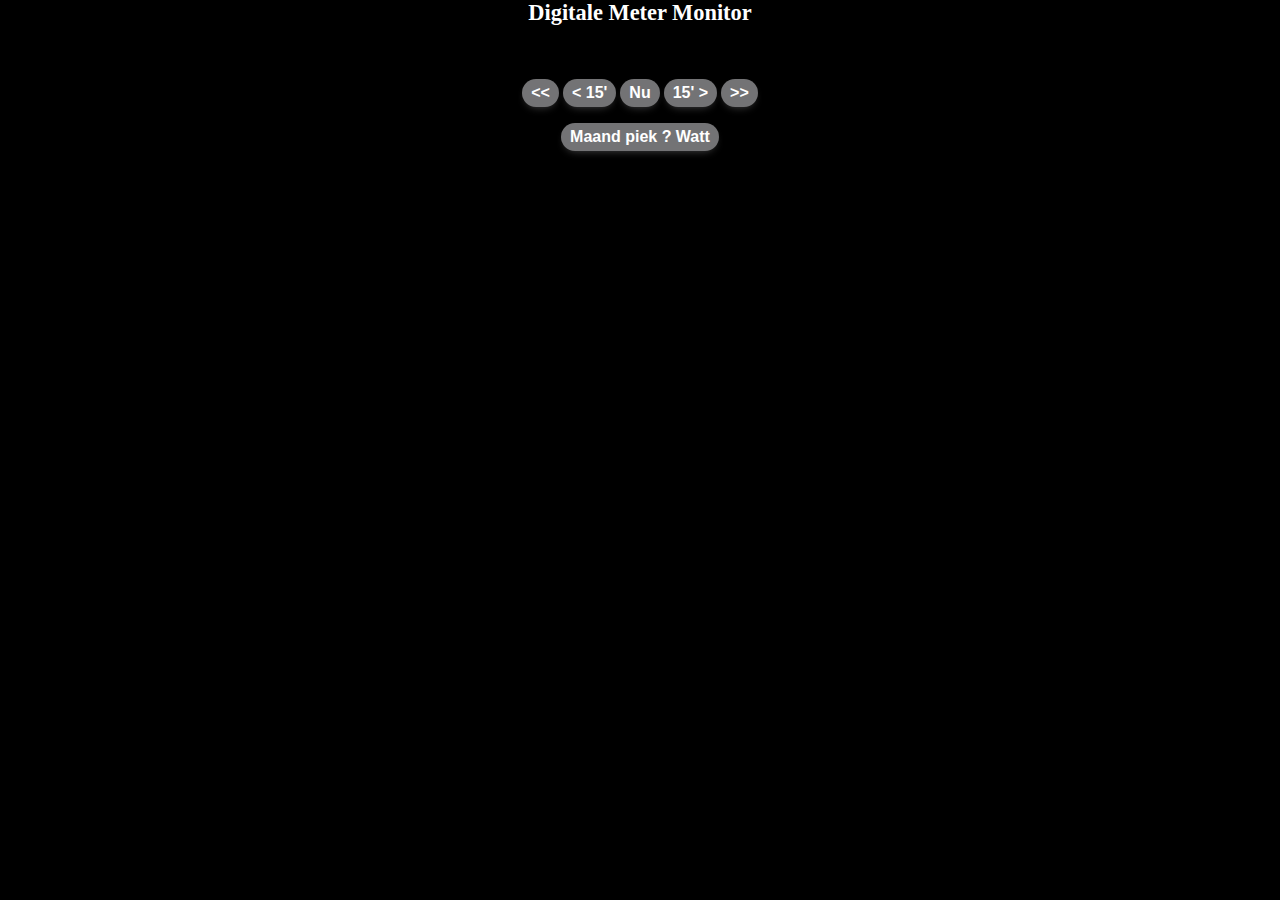
<file: data/index.html>
<html>
<head>
  <meta name="viewport" content="width=device-width, initial-scale=1">
  <script src="https://code.highcharts.com/11.0/highcharts.js"></script>
  <script src="dark-unica.js"></script>
  <script src="https://code.highcharts.com/11.0/modules/accessibility.js"></script>
  <style>
    html {
      font-family: Verdana, sans-serif; 
      display: inline-block; 
      text-align: center;
      font-size: 16px
    }
    body {
      font-family: Verdana;
      min-width: 250px; 
    	height: 400px;
      margin: 0 auto;
      background-color: black;
      color: white
    }
    h2 {
      font-family: Verdana;
      font-size: 1.4rem;
      text-align: center;
    }
    h3 {
      font-family: Verdana;
      font-size: 1.2rem;
      text-align: center;
    }
    button {
      background: #737375;
      border-radius: 999px;
      box-shadow: #484849 0 4px 8px -4px;
      box-sizing: border-box;
      color: #FFFFFF;
      cursor: pointer;
      font-family: Verdana,sans-serif;
      font-size: 16px;
      font-weight: 700;
      line-height: 20px;
      opacity: 1;
      outline: 0 solid transparent;
      padding: 4px 9px;
      user-select: none;
      -webkit-user-select: none;
      touch-action: manipulation;
      width: fit-content;
      word-break: break-word;
      border: 0;
    }
  </style>
</head>
<body>
  <h2>Digitale Meter Monitor</h2>
  
  <h3><span id="current_quarter_title"></span></h3>
  <tr></tr>
  <div id="chart-watts" class="container"></div>
  <br>
  <p style="text-align: center;">
  <button id="previous_day_button" onclick="showPreviousDay()">&lt;&lt;</button>
  <button id="previous_quarter_button" onclick="showPreviousQuarter()">&lt; 15'</button>
  <button id="current_quarter_button" onclick="showCurrentQuarter()"> Nu </button>
  <button id="next_quarter_button" onclick="showNextQuarter()">15' &gt;</button>
  <button id="next_day_button" onclick="showNextDay()">&gt;&gt;</button>
  <p>
    <button id="month_peak_details_button" onclick="showMonthPeak()">
      Maand piek </label><span id="month_quarter_peak_power"> ? </span><label> Watt </label>
    </button>
  </p>
</body>
<script>

// TODO:
// Disable forward / backward buttons when not applicable 
// Foresee 1h / 1day back/ forward buttons. 

const dateTimeLang = "NL-be"

const data_format_options = { weekday: 'long', year: 'numeric', month: 'numeric', day: 'numeric' };

function capitalizeFirst(some_text) {
  return some_text.charAt(0).toUpperCase() + some_text.slice(1);
}
function formatDateTime(datetime) {
  return capitalizeFirst(datetime.toLocaleDateString(dateTimeLang, data_format_options)) + " "+  datetime.toLocaleTimeString(dateTimeLang);
}

function quarterIdToDateTime(quarter_id) {
  // Note QuarterID is a local time encoded quarter start ....
  var year = 2000 + ((quarter_id & 0xFF000000) >>> 24);
  var month = (quarter_id & 0x00FF0000) >>> 16;
  var day = (quarter_id & 0x0000FF00) >>> 8;
  var quarter_in_the_day = quarter_id & 0x0000007F; // 7F due to highest bit == Summer time indication....
  var is_summer_time = quarter_id & 0x80 ? 1 : 0;
  // Hour is set back to match UTC from Europe CET Time
  var hour = (quarter_in_the_day >>> 2) -1 -1 * is_summer_time ;
  var quarter = quarter_in_the_day & 0x03; // last 2 bits 0..3 for the quarter
  var quarter_date_time = new Date(Date.UTC(year, month -1, day, hour , quarter * 15, 0, 0));
  return quarter_date_time;
}

function dateTimeToQuarterId(quarter_date_time) {
  var year = quarter_date_time.getFullYear() - 2000; // 0..255 is coverred only...will do. 
  var month = quarter_date_time.getMonth() + 1; // 1..12
  var day = quarter_date_time.getDate(); // 1..31
  var is_summer_time = quarter_date_time.getTimezoneOffset() == -120 ? true : false; // In Summer time we are 2 hours before the sun.  
  var quarter_in_the_day = Math.floor((quarter_date_time.getHours() * 60 + quarter_date_time.getMinutes())/15); // 0..95 
  var quarter_id = (year << 24) + (month << 16) + (day << 8) + quarter_in_the_day + (is_summer_time ? 0x00000080 : 0)
  return quarter_id; 
}

// returns a datetime more in the future or in the past based on the given day fraction. 
// A day fraction of 0.5 would advance 12 hours. 
// This fraction can be negative as well to go back 12 hours. 
// The fraction can also include whole days.  
function addFractionToDatetime(date, fractionOfDay) {
    const millisecondsInDay = 24 * 60 * 60 * 1000; // Total milliseconds in a day
    const millisecondsToAdd = fractionOfDay * millisecondsInDay;
    
    // Get the current timestamp of the date and add the milliseconds
    const newTimestamp = date.getTime() + millisecondsToAdd;

    // Create a new Date object with the updated timestamp
    const newDate = new Date(newTimestamp);

    return newDate;
}

function adjustQuarterForDayFraction(quarter_id, day_fraction) {
  var datetime = quarterIdToDateTime(quarter_id)
  datetime = addFractionToDatetime(datetime, day_fraction);
  new_quarter_id = dateTimeToQuarterId(datetime)
  return new_quarter_id
}

function quarterFormatTime(quarter_date_time) {
  return quarter_date_time.toLocaleTimeString(dateTimeLang, {hour: '2-digit', minute:'2-digit'})
}



function formatQuarterIdDateTimeSpan(quarter_id, include_day = false) {
  var q_begin_date_time = quarterIdToDateTime(quarter_id);
  var q_end_date_time = quarterIdToDateTime(quarter_id+1);
  var result = "";
  if (include_day) {
    result = capitalizeFirst(q_begin_date_time.toLocaleDateString(dateTimeLang, data_format_options)) + " ";
  }
  return result + quarterFormatTime(q_begin_date_time);
}

var last_quarter_id = 0; 

function updateLegendLabel() {
  var chrt = !this.chart ? this : this.chart;
  chrt.update({
    legend: {
      labelFormatter: function() {
        var lastVal = this.yData[this.yData.length - 1],
          chart = this.chart,
          xAxis = this.xAxis,
          points = this.points,
          avg = 0,
          counter = 0,
          kWh = 0

        
        this.yData.forEach(function(val) { counter++; avg += val; kWh += val*5/3600000 } );
        if (counter != 0) {
          avg /= counter;
        } else {
          lastVal = 0;
        }
           

        color = "#808000"
        if (avg > 500) {
          color = "#80FF80"
        }
        if (avg> 2000) {
          color = "#00FF00"
        }
        if (avg> 2500) {
          color = "#FFA500"
        }

        return this.name + '<br>' + 'Laatst: ' + Math.abs(lastVal) + ' Watt<br>' +
          '<span style="color: ' + color + '">Gem: ' + Math.abs(avg).toFixed(0) + ' Watt</span><br/>' +
          'Tot: ' + kWh.toFixed(3) + ' kWh'
      }
    }
  });
}

 
Highcharts.setOptions({
	global: { 
		useUTC: false // true by default
	},
  chart: {
        style: {
            fontFamily: 'Verdana'
        }
    }
});

var chartT = new Highcharts.Chart({
  global: {  useUTC: false 	},
  chart:{ 
    renderTo : 'chart-watts'
  },
  title: { text: '' },
  loading: {
    labelStyle: { color: 'white' },
    style: {"position": "absolute", "backgroundColor": "#000000", "opacity": 1.0, "textAlign": "center"}
  },
  series: [{
    name: 'Verbruik',
    data: [],
    legend: {
      enabled: true
    },
    zones: [
      {
        value: 500,
        color: '#80FF80' //light green
      },
      {
        value: 2000,
        color: '#00FF00'  // dark green
      }, 
      {
        value: 2500,      // orange  
        color: '#FFA500'
      },
      {
        value: 3500,      // red 
        color: '#FF0000'
      },
      {
        color: '#FF00FF'  // purple
      }
    ]
  }, 
  {
    name: 'Productie',
    data: [],
    color: '#808000'
  }
  ],
  plotOptions: {
    line: { animation: false,
      dataLabels: { 
        enabled: false, 
      }
    },
    series: { color: '#059e8a' }
  },
  xAxis: {    
    title: { text: 'Minuten'},
    type: "datetime",
    tickInterval: 1000*120, // every two minutes a mark
    labels: {
      formatter: function(){
        var minutes = Highcharts.dateFormat('%M', this.value);          
        return minutes;
      },
    },
    events: {
      afterSetExtremes: updateLegendLabel
    }
  },
  yAxis: {
    title: { text: 'Vermogen (Watt)' }
  },
  tooltip: {
    formatter: function() {
      return '<b>' + this.series.name + '</b><br/>' +
              Highcharts.dateFormat('%H:%M:%S', this.x) + ' &nbsp; ' +
              '<span style="color:' + this.color + '">' +  this.y  + '</span>' + ' Watt';
    }
  },
  credits: { enabled: true },
  backgroundColor: 'black'
});



function retrieveQuarterValuesFromESP(pre_update=false) {
  var xhttp = new XMLHttpRequest();
  if (pre_update) {
    var quarter_id = fetch_quarter
    if (quarter_id == 0) {
      quarter_id == last_quarter_id
    }
    last_quarter_id = quarter_id
    document.getElementById('current_quarter_title').innerHTML = formatQuarterIdDateTimeSpan(quarter_id, true);
    var quarter_date_time = quarterIdToDateTime(quarter_id);
    chartT.showLoading("Metingen ophalen...");
    for (serie = 0; serie < chartT.series.length; serie++) {
      while (chartT.series[serie].data.length > 0) {
        chartT.series[serie].data[0].remove(false);
      }        
    } 
    chartT.xAxis[0].setExtremes();   
    chartT.redraw(false);
  }

  xhttp.onreadystatechange = function() {
    if (this.readyState == 4) {
      if (this.status == 404) {
        chartT.hideLoading();
        chartT.showLoading("Geen metingen gevonden");
        chartT.redraw(false);
      }
      if (this.status == 200) {
        var data = JSON.parse(this.responseText);
        var quarter_id = data.quarter_id
        // Java script will see this as a local time, which is ok for a current quarter, but not if this would be historic data....
        var quarter_date_time = quarterIdToDateTime(quarter_id);
    

        if (last_quarter_id != quarter_id) {
          last_quarter_id = quarter_id; 
          // Update heading with time
          document.getElementById('current_quarter_title').innerHTML = formatQuarterIdDateTimeSpan(quarter_id, true);

          // Update the X-Axis
          chartT.xAxis[0].setExtremes(quarter_date_time.getTime(), quarter_date_time.getTime() + (15 *60 * 1000), true)
          retrieveMonthPeakInfoFromESP();
        }

        // Remove from all series all data - no redraw
        for (serie = 0; serie < chartT.series.length; serie++) {
          while (chartT.series[serie].data.length > 0) {
            chartT.series[serie].data[0].remove(false);
          }        
        }      
        for (i = 0; i < data.consumed_power_interval_avgs.length; i++) {
          var consumed_power  = data.consumed_power_interval_avgs[i];
          var produced_power  = data.produced_power_interval_avgs[i];
          point_time = quarter_date_time.getTime() + (1000 * i * data.interval_secs)
          if (consumed_power!=null) {          
            chartT.series[0].addPoint([point_time, consumed_power], false, false, false);
          }
          if (produced_power!=null) {          
            chartT.series[1].addPoint([point_time, produced_power], false, false, false);
          }
        }
        chartT.xAxis[0].setExtremes(quarter_date_time.getTime(), quarter_date_time.getTime() + 15*60*1000, false);     
        chartT.hideLoading();
        chartT.redraw(false); // false -> no animation. 
      }
    }
  };
  
  url = getQuarterDataFetchUrl();
    
  xhttp.open("GET", url, true);
  xhttp.send();
}

function getBaseUrl() {  
  root_part_of_url = window.location.origin
  if (window.location.origin.startsWith("http://localhost")) {
    root_part_of_url = "http://powerbeesie.local"
  }
  return root_part_of_url;

}

var fetchable_quarters = []

// Method to ask for which quarters of the current day there is quarter data. 
// This method is not used anymore, because we now handle 404 and use loading messages on the chart
function retrieveFetchableQuartersFromESP() {
  var xhttp = new XMLHttpRequest();
  xhttp.onreadystatechange = function() {
    if (this.readyState == 4 && this.status == 200) {
      var data = JSON.parse(this.responseText);
      fetchable_quarters = data.quarters;
      console.log("fetchable quarters:" + fetchable_quarters);
      document.getElementById("previous_quarter_button").disabled = fetchable_quarters.length == 0
    }
  }

  // Start with using the current day to ask the quarters
  // Later we can perhaps substract how far in the past we are looking. (potentially to other days, months, years)
  var dateObj = new Date();
  var month = dateObj.getMonth() + 1; //months from 1-12
  var day = dateObj.getDate();
  var year = dateObj.getFullYear();

  var url = getBaseUrl() + `/historic/quarters?year=${year}&month=${month}&day=${day}`;  
   
  xhttp.open("GET", url, true);
  xhttp.send();
}

var month_peak_quarter = 0;

function retrieveMonthPeakInfoFromESP() {
  var xhttp = new XMLHttpRequest();
  xhttp.onreadystatechange = function() {
    if (this.readyState == 4 && this.status == 200) {
      var data = JSON.parse(this.responseText);
      var quarter_id = data.peak.quarter_id;
      month_peak_quarter = quarter_id;
      document.getElementById('month_quarter_peak_power').innerHTML = data.peak.power.toString()
      // document.getElementById('month_quarter_peak_moment').innerHTML = formatQuarterIdDateTimeSpan(quarter_id, true);
    }
  }
  var url = getBaseUrl() + "/current/month/peak";  
   
  xhttp.open("GET", url, true);
  xhttp.send();
}

// 0 indicates the current quarter
var fetch_quarter = 0; 

function getQuarterDataFetchUrl() {

  if (fetch_quarter == 0) {
    var url =  new URL(getBaseUrl() + "/current/quarter");  
    return url
  }

  // calculate the year / month / day / remainder hhmmS or hhmmW from fetch_quarter
  var year = 2000 + ((fetch_quarter & 0xFF000000) >>> 24);
  var month = (fetch_quarter & 0x00FF0000) >>> 16;
  var day = (fetch_quarter & 0x0000FF00) >>> 8;
  var quarter_in_the_day = fetch_quarter & 0x0000007F; // 7F due to highest bit == Summer time indication....
  var is_summer_time = fetch_quarter & 0x80 ? true : false;
  var hour = (quarter_in_the_day >>> 2);  // hour is kept in local time here....
  var quarter_in_the_hour = quarter_in_the_day % 4;

  console.log("fetch quarter" + fetch_quarter + " year:" + year + "m:" +month +"d:" +day)

  var short_quarter =  String(hour).padStart(2, 0) + String(quarter_in_the_hour*15).padStart(2, 0) + (is_summer_time ? "S" : "W");
  var year_month_day_path = year + "/" + String(month).padStart(2, '0') + "/" + String(day).padStart(2,0);
  // form the url out of this. 
  var url = new URL(getBaseUrl()  + "/meter/" + year_month_day_path + "/" + short_quarter + ".json");
  return url
}

var current_interval_timer = 0;
showCurrentQuarter();

function showCurrentQuarter() {
  fetch_quarter = 0;
  if (!current_interval_timer) {
    current_interval_timer = setInterval( retrieveQuarterValuesFromESP, 5000 ) ;
  }
  retrieveQuarterValuesFromESP();
}

function showAdjustedQuarterByDayFraction(day_fraction) {
  if (current_interval_timer) {
    clearInterval(current_interval_timer);
    current_interval_timer = 0;
  }

  if (last_quarter_id == 0) {
    showCurrentQuarter(); 
    console.log("no current quarter -> reloading")
    return; 
  }

  fetch_quarter = adjustQuarterForDayFraction( last_quarter_id, day_fraction)

  // if the quarter to fetch is bigger than the current day, go for a normal showCurrentQuarter way. 
  if (fetch_quarter >= dateTimeToQuarterId(new Date())) {
    console.log("datetime is current or in the future")
    showCurrentQuarter();
    return;
  }

  retrieveQuarterValuesFromESP(pre_update=true);
}

function showPreviousQuarter() {
  console.log("Hello !")
  showAdjustedQuarterByDayFraction(-1/96)
}

function showPreviousDay() {
  showAdjustedQuarterByDayFraction(-1)
}

function showPreviousWeek() {
  showAdjustedQuarterByDayFraction(-7)
}

function showNextQuarter() {
  showAdjustedQuarterByDayFraction(1/96)
}

function showNextDay() {
  showAdjustedQuarterByDayFraction(1)
}

function showNextWeek() {
  showAdjustedQuarterByDayFraction(7)
}


function showMonthPeak() {
  if (current_interval_timer) {
    clearInterval(current_interval_timer);
    current_interval_timer = 0;
  }
  fetch_quarter = month_peak_quarter; 
  retrieveQuarterValuesFromESP(pre_update=true);
}

</script>
</html>
</file>
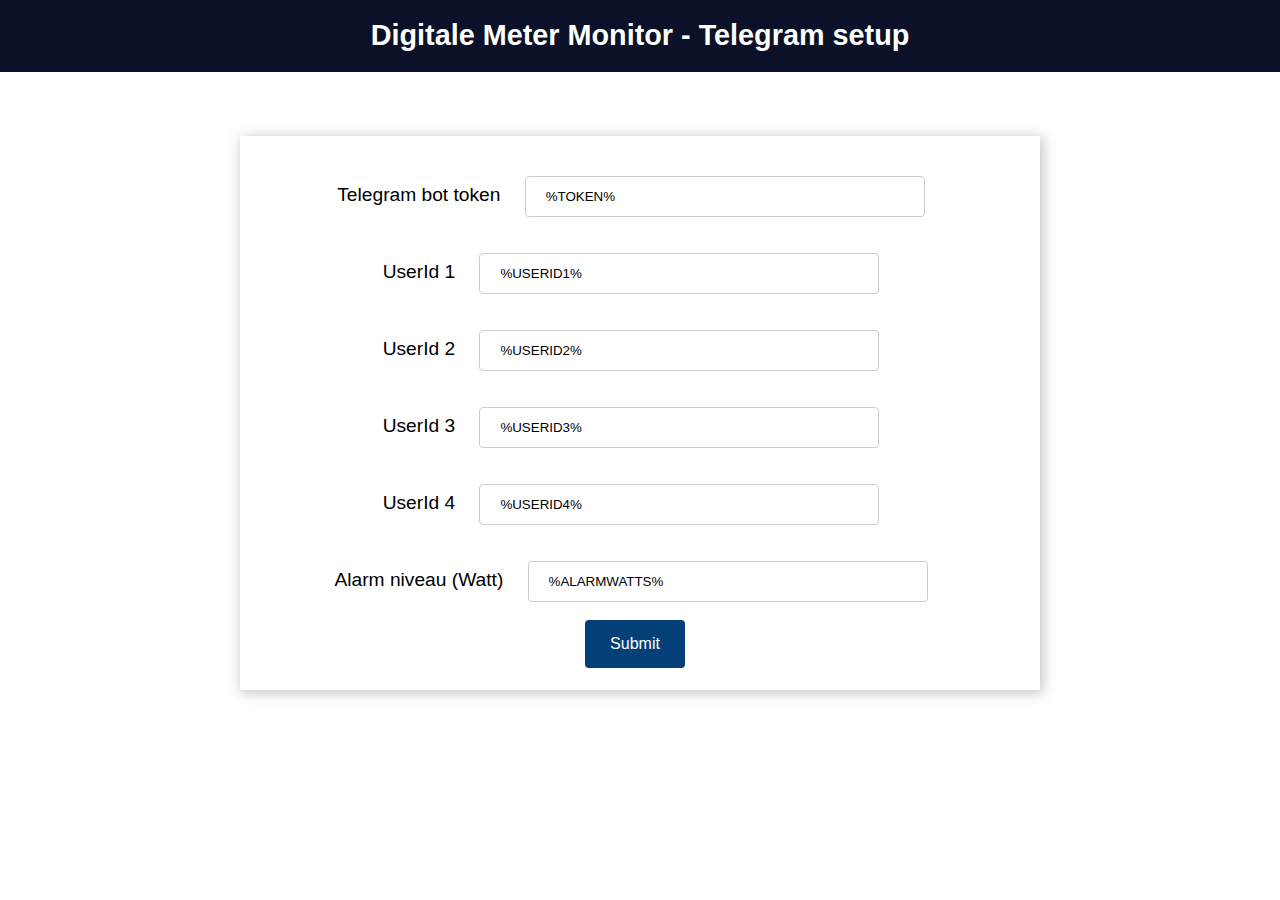
<file: data/telegram.html>
<!DOCTYPE html>
<html>
<head>
  <title>Digitale Meter Monitor - Telegram setup</title>
  <meta name="viewport" content="width=device-width, initial-scale=1">
  <link rel="icon" href="data:,">
  <link rel="stylesheet" href="https://use.fontawesome.com/releases/v5.7.2/css/all.css" integrity="sha384-fnmOCqbTlWIlj8LyTjo7mOUStjsKC4pOpQbqyi7RrhN7udi9RwhKkMHpvLbHG9Sr" crossorigin="anonymous">
  <link rel="stylesheet" type="text/css" href="style.css">
</head>
<body>
  <div class="topnav">
    <h1>Digitale Meter Monitor - Telegram setup</h1>
  </div>
  <div class="content">
    <div class="card-grid">
      <div class="card">
        <form action="/config" method="POST">
          <p>
            <label for="ssid">Telegram bot token</label>
            <input type="text" id ="token" name="token" value="%TOKEN%"><br>
            <label for="pass">UserId 1</label>
            <input type="text" id ="userid1" name="userid1" value="%USERID1%"><br>
            <label for="pass">UserId 2</label>
            <input type="text" id ="userid1" name="userid2" value="%USERID2%"><br>
            <label for="pass">UserId 3</label>
            <input type="text" id ="userid3" name="userid3" value="%USERID3%"><br>
            <label for="pass">UserId 4</label>
            <input type="text" id ="userid4" name="userid4" value="%USERID4%"><br>
            <label for="ip">Alarm niveau (Watt)</label>
            <input type="text" id ="alarmwatts" name="alarmwatts" value="%ALARMWATTS%"><br>
            <input type ="submit" value ="Submit">
          </p>
        </form>
      </div>
    </div>
  </div>
</body>
</html>
</file>
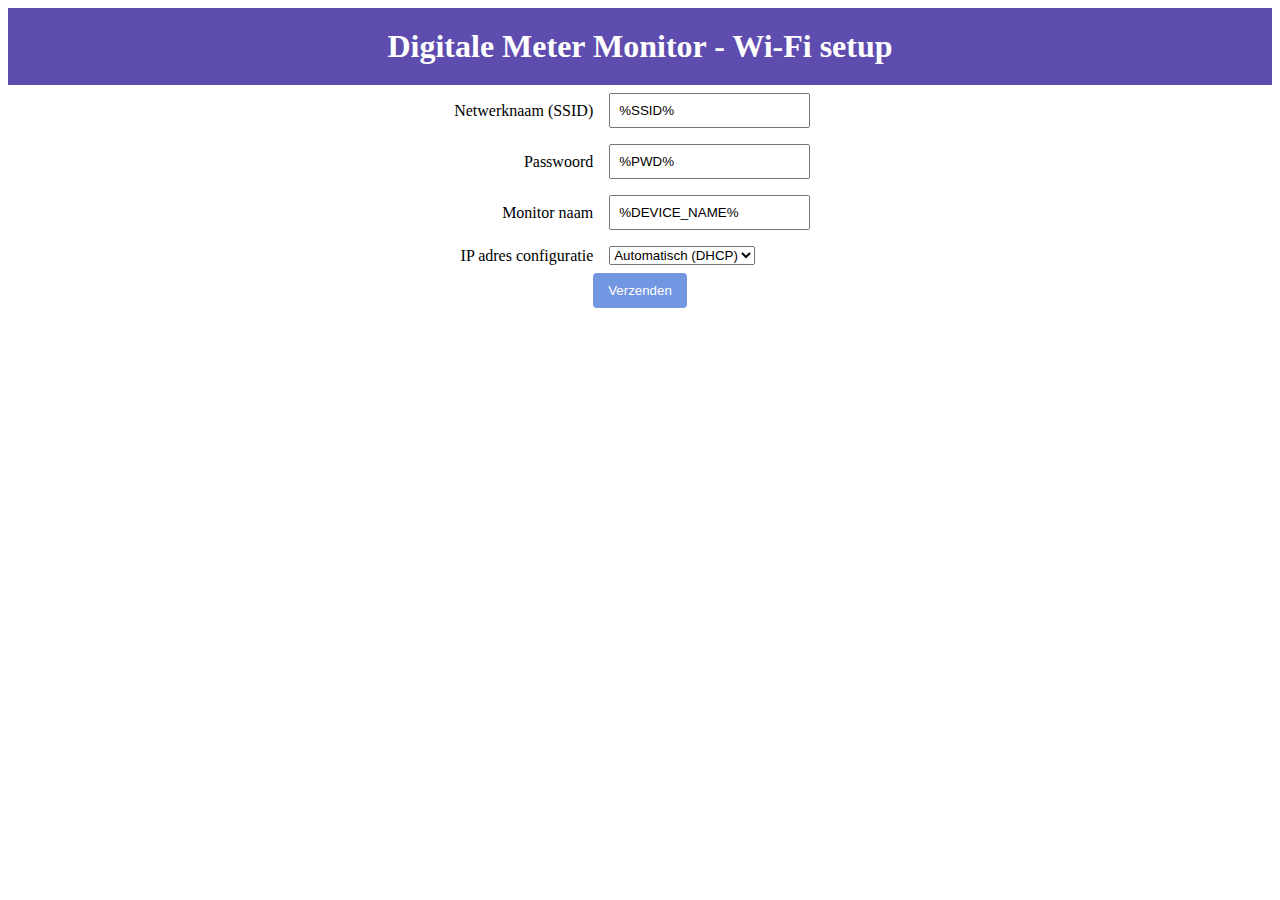
<file: data/wifimanager.html>
<!DOCTYPE html>
<html>
<head>
  <title>Digitale Help Meter Monitor - Wi-Fi setup</title>
  <meta name="viewport" content="width=device-width, initial-scale=1">
  <link rel="icon" href="data:,">
  <style>
    h1 {
            text-align: center; /* Centreren van de titel */
            background-color: #5e4caf; /* Achtergrondkleur van de banner */
            color: white; /* Tekstkleur */
            padding: 20px 0; /* Boven- en ondermarge van de tekst binnen de banner */
            margin: 0; /* Verwijder standaardmarges van het h1-element */
        }

    form {
        max-width: 400px;
        text-align: center; /* Centreren van de inhoud van het formulier */
        margin: 0 auto; /* Horizontaal centreren */
    }

    table {
      width: 95%%;
      border-collapse: collapse;
      margin: 0 auto; /* Horizontaal centreren */
    }
    th, td {
      border: none; /* Geen randen */
      padding: 8px;
    }
    th:nth-child(1), td:nth-child(1) {
      text-align: right; /* Rechts uitlijnen voor de eerste kolom */
      width: 20%%; /* Breedte van de eerste kolom */
    }

    th:nth-child(2), td:nth-child(2) {
      text-align: left; /* Links uitlijnen voor de tweede kolom */
      width: 60%; /* Breedte van de tweede kolom */
    }
    input {
      width: calc(100% - 16px); /* Maak de inputvelden breder en houd rekening met de padding */
      padding: 8px;
      box-sizing: border-box;
    }

    button {
            background-color: rgb(115, 150, 227);
            color: rgb(255, 255, 255);
            padding: 10px 15px;
            border: none;
            border-radius: 4px;
            cursor: pointer;
            max-width: 80%%; /* Beperk de breedte van de submit-knop */
            box-sizing: border-box;
        }
  </style>
</head>
<body>
  <div class="topnav">
    <h1>Digitale Meter Monitor - Wi-Fi setup</h1>
  </div>
    <form action="/" method="POST">
      <table>
        <tr> 
          <td><label for="ssid">Netwerknaam (SSID)</label></td>
          <td><input type="text" id ="ssid" name="ssid" value="%SSID%" required maxlength="36"></td>
        </tr>
        <tr>
          <td><label for="pass">Passwoord</label></td>
          <td><input type="text" id ="pass" name="pass" value="%PWD%" required maxlength="64"></td>
        </tr>
        <tr>
          <td><label for="pass">Monitor naam</label></td>
          <td><input type="text" id ="device_name" name="device_name" value="%DEVICE_NAME%" required maxlength="16"></td>
        </tr>
        <tr>
          <td><label for="ipConfig">IP adres configuratie</label></td>
          <td>
            <select id="ipConfig" name="ip_config" onchange="toggleFields()">
                <option value="dhcp" %SELECTED_DHCP%>Automatisch (DHCP)</option>
                <option value="static" %SELECTED_NO_DHCP%>Manueel</option>
            </select>
          </td>
        </tr>
      </table>
        <div id="staticFields" style="display: none;">
          <table>
          <tr>
            <td><label for="ip">IP Address</label></td>
            <td><input type="text" id ="ip" name="ip" value="%IP%" pattern="\b(?:\d{1,3}\.){3}\d{1,3}\b"></td>
          </tr>
          <tr>
            <td><label for="gateway">Gateway Address</label></td>
            <td><input type="text" id ="gateway" name="gateway" value="%GW%" pattern="\b(?:\d{1,3}\.){3}\d{1,3}\b"></td>
          </tr>
          <tr>
            <td><label for="subnet">Subnetmask</label></td>
            <td><input type="text" id ="subnet" name="subnet" value="%SUBNET%" pattern="\b(?:\d{1,3}\.){3}\d{1,3}\b"></td>
          </tr>
        </table>
        </div>
        <button type="submit">Verzenden</button>
    </form>
    <script>
      function toggleFields() {
              var staticFields = document.getElementById("staticFields");
              var ipConfigSelect = document.getElementById("ipConfig");
  
              if (ipConfigSelect.value === "dhcp") {
                staticFields.style.display = "none";
              } else {
                staticFields.style.display = "block";
              }
          }
      toggleFields();
    </script>  
</body>
</html>
</file>
<file: data/style.css>
html {
  font-family: Arial, Helvetica, sans-serif; 
  display: inline-block; 
  text-align: center;
}

h1 {
  font-size: 1.8rem; 
  color: white;
}

p { 
  font-size: 1.4rem;
}

.topnav { 
  overflow: hidden; 
  background-color: #0A1128;
}

body {  
  margin: 0;
}

.content { 
  padding: 5%;
}

.card-grid { 
  max-width: 800px; 
  margin: 0 auto; 
  display: grid; 
  grid-gap: 2rem; 
  grid-template-columns: repeat(auto-fit, minmax(300px, 1fr));
}

.card { 
  background-color: white; 
  box-shadow: 2px 2px 12px 1px rgba(140,140,140,.5);
}

.card-title { 
  font-size: 1.2rem;
  font-weight: bold;
  color: #034078
}

input[type=submit] {
  border: none;
  color: #FEFCFB;
  background-color: #034078;
  padding: 15px 15px;
  text-align: center;
  text-decoration: none;
  display: inline-block;
  font-size: 16px;
  width: 100px;
  margin-right: 10px;
  border-radius: 4px;
  transition-duration: 0.4s;
  }

input[type=submit]:hover {
  background-color: #1282A2;
}

input[type=text], input[type=number], select {
  width: 50%;
  padding: 12px 20px;
  margin: 18px;
  display: inline-block;
  border: 1px solid #ccc;
  border-radius: 4px;
  box-sizing: border-box;
}

label {
  font-size: 1.2rem; 
}
.value{
  font-size: 1.2rem;
  color: #1282A2;  
}
.state {
  font-size: 1.2rem;
  color: #1282A2;
}
button {
  border: none;
  color: #FEFCFB;
  padding: 16px 32px;
  text-align: center;
  font-size: 18px;
  width: 100px;
  border-radius: 4px;
  transition-duration: 0.4s;
}
.button-on {
  background-color: #034078;
}
.button-on:hover {
  background-color: #1282A2;
}
.button-off {
  background-color: #858585;
}
.button-off:hover {
  background-color: #252524;
}
</file>
